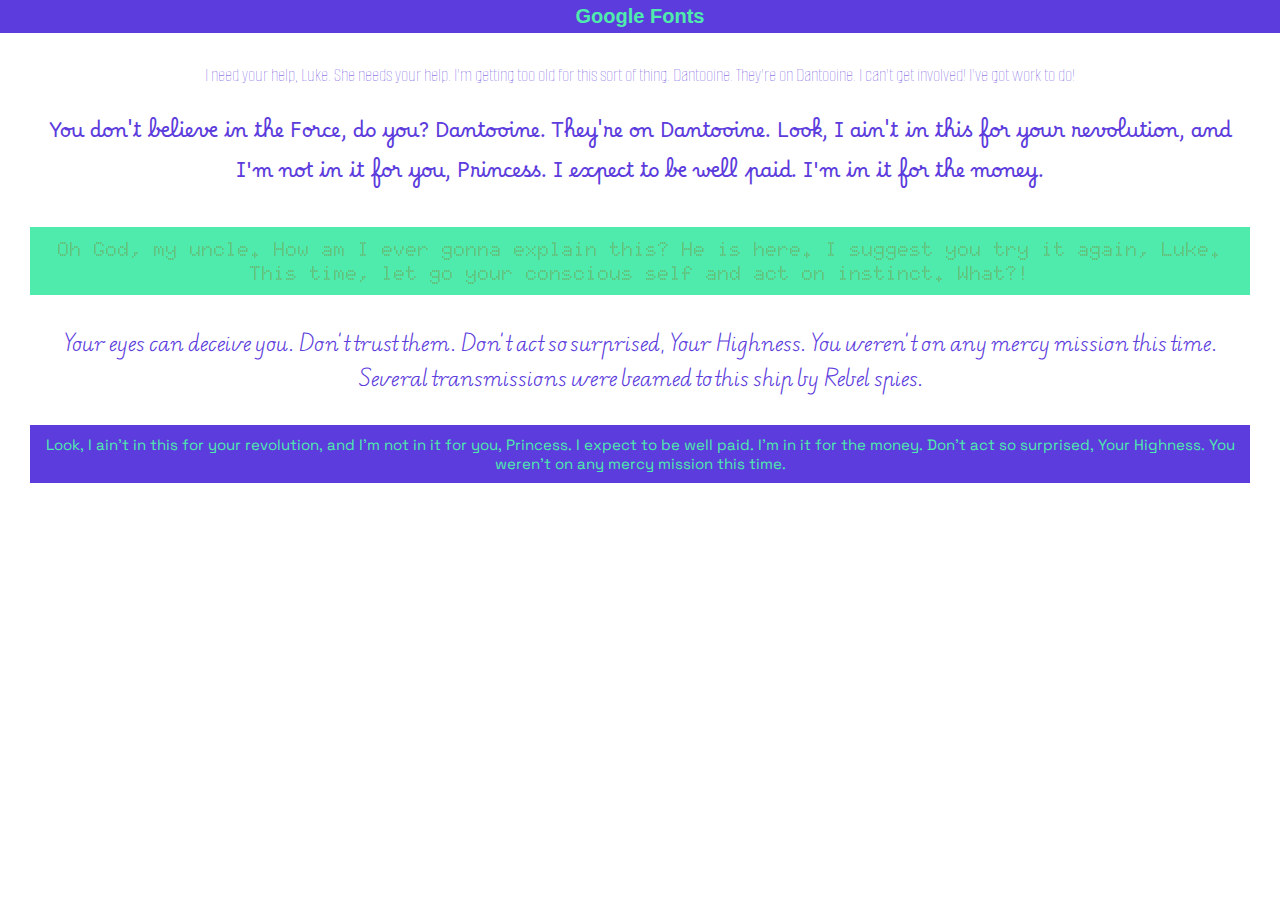
<file: Font-Level-1_1/index.html>
<!DOCTYPE html>
<html lang="en">
<head>
    <meta charset="UTF-8">
    <meta name="viewport" content="width=device-width, initial-scale=1.0">
    <title>Font Level 1_1</title>
    <link rel="stylesheet" href="./assets/css/style.css">
</head>
<body>
    
    <h1>Google Fonts</h1>
    <main>
        <section>
            <article>
                <p>I need your help, Luke. She needs your help. I'm getting too old for
                this sort of thing. Dantooine. They're on Dantooine. I can't get
                involved! I've got work to do!
                </p>
                
                 <p>You don't believe in the Force, do you? Dantooine. They're on Dantooine.
                    Look, I ain't in this for your revolution, and I'm not in it for you,
                    Princess. I expect to be well paid. I'm in it for the money.
                 </p>

                 <p>Oh God, my uncle. How am I ever gonna explain this? He is here. I
                    suggest you try it again, Luke. This time, let go your conscious self
                    and act on instinct. What?!
                    </p>

                <p>Your eyes can deceive you. Don't trust them. Don't act so surprised,
                    Your Highness. You weren't on any mercy mission this time. Several
                    transmissions were beamed to this ship by Rebel spies.
                    </p>

                <p>Look, I ain't in this for your revolution, and I'm not in it for you,
                    Princess. I expect to be well paid. I'm in it for the money. Don't act
                    so surprised, Your Highness. You weren't on any mercy mission this time.
                    </p>
            </article>
        </section>
    </main>
    

</body>
</html>
</file>
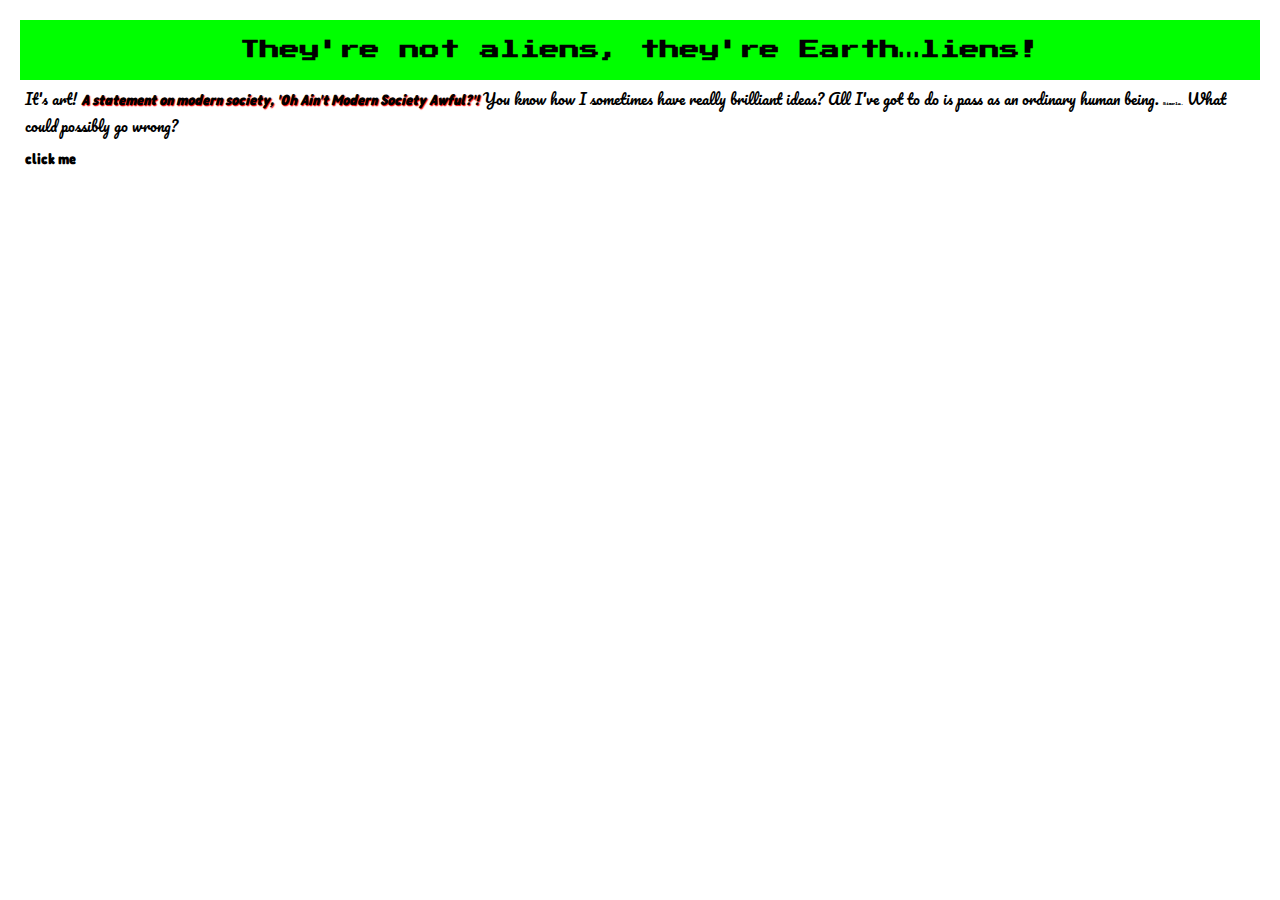
<file: Font-Level-1_2/index.html>
<!DOCTYPE html>
<html lang="en">
  <head>
    <meta charset="UTF-8" />
    <meta name="viewport" content="width=device-width, initial-scale=1.0" />
    <link rel="stylesheet" href="./assets/css/style.css" />
    <title>Fonts Level 1_2</title>
  </head>
  <body>

    
    <main>
    <h1>They're not aliens, <span> they're Earth…liens!</span></h1>
      <section>
        <article>

          <p>
            It's art!
            <em>
              A statement on modern society, 'Oh Ain't Modern Society
              Awful?'!</em>
            You know how I sometimes have really brilliant ideas? All I've got
            to do is pass as an ordinary human being.
            <strong>Simple. </strong> What could possibly go wrong?
          </p>

          <a href="#">click me</a>

        </article>
      </section>
    </main>
  </body>
</html>
</file>
<file: Font-Level-1_1/assets/css/style.css>
@font-face {
    font-family: "Alumni-Regular";
    src: url("../fonts/Alumni_Sans_Pinstripe/AlumniSansPinstripe-Regular.ttf");
}

@font-face {
    font-family: "Borel";
    src: url("../fonts/Borel/Borel-Regular.ttf");
}

@font-face {
    font-family: "Doto-Light";
    src: url("../fonts/Doto/Doto-Light.ttf");
}

@font-face {
    font-family: "Edu-Regular";
    src: url("../fonts/Edu_AU_VIC_WA_NT_Pre/EduAUVICWANTPre-Regular.ttf");
}

@font-face {
    font-family: "Space-Reg";
    src: url("../fonts/Space_Grotesk/SpaceGrotesk-Regular.ttf");
}

* {
    box-sizing: border-box;
    padding: 0;
    margin: 0;
}

html {
    font-size: 10px;
}

h1 {
    text-align: center;
    font-family: 'Franklin Gothic Medium', 'Arial Narrow', Arial, sans-serif;
    color: #4FEBAC;
    background-color: #5C3CDC;
    padding: 5px;
}

p {
    text-align: center;
    margin: 30px;
    color: #5C3CDC;
}

section article p:nth-of-type(1) {
    font-family: "Alumni-Regular";
    font-size: 2rem;
}

section article p:nth-of-type(2) {
    font-family: "Borel";
    font-size: 2rem;
}

section article p:nth-of-type(3) {
    background-color: #4FEBAC;
    color: rgb(144, 86, 10);
    font-family: "Doto-Light";
    font-size: 2rem;
    padding: 10px;
}

section article p:nth-of-type(4) {
    font-family: "Edu-Regular";
    font-size: 2rem;
}

section article p:nth-of-type(5) {
    font-family: "Space-Reg";
    font-size: 1.5rem;
    background-color: #5C3CDC;
    color: #4FEBAC;
    padding: 10px;
}
</file>
<file: Font-Level-1_2/assets/css/style.css>
@font-face {
    font-family: "Chelsa_M";
    src: url("../fonts/Chelsea_Market/ChelseaMarket-Regular.ttf");
}

@font-face {
    font-family: "Fredoka-Cond-Bold";
    src: url("../fonts/Fredoka/Fredoka_Condensed-Bold.ttf");
}

@font-face {
    font-family: "Pacifico";
    src: url("../fonts/Pacifico/Pacifico-Regular.ttf");
}

@font-face {
    font-family: "Press-Start";
    src: url("../fonts/Press_Start_2P/PressStart2P-Regular.ttf");
}

* {
    box-sizing: border-box;
    padding: 0;
    margin: 0;
}

html {
    font-size: 10px;
}
main {
    margin: 20px;
}

h1 {
    background-color: rgb(0, 255, 0);
    padding: 20px;
    text-align: center;
    /* margin: 20px 20px; */
    font-family: "Press-Start";
    font-size: 2em;
}

section {
    padding: 5px;
}

section article p {
    font-family: "Pacifico";
    font-size: 1.5rem;
    margin-bottom: 10px;
}

section article p em {
    font-family: "Fredoka-Cond-Bold";
    font-size: 1.5rem;
    color: black;
    text-shadow: 1px 1px 1px red;
}

section article p strong {
    font-family: "Press-Start";
    font-size: 0.3rem;
}

a {
    font-family: "Fredoka-Cond-Bold";
    text-decoration: none;
    color: black;
    margin: 10px 0;
    font-size: 1.5rem;
}
</file>
